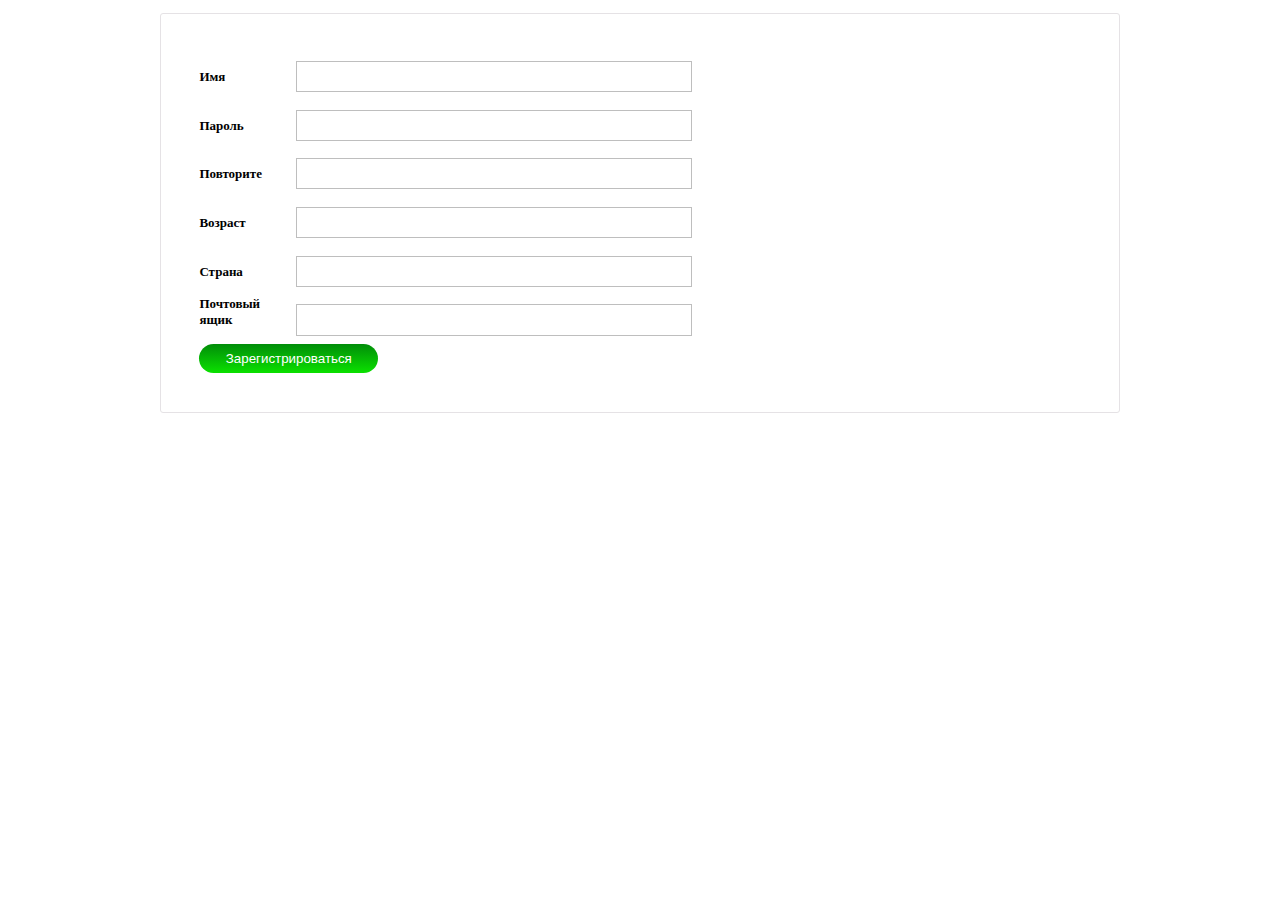
<file: web/view/JSValidate/JSvalidate.html>
<html>
<head>
    <meta charset="UTF-8">

    <link rel="stylesheet" href="style.css">
</head>
<body>

<form onSubmit="return check()" name="form">
    <section class="container one">
        <p><label  >Имя</label>
            <input  type="text" id="user_name" name="user_name" title="Латинские буквы, цифры, _, первый символ – латинская буква), кол-во
            символов не менее 5."  ><span class="err" id="err-uname"></span></p>
        <p><label>Пароль</label>
            <input type="password"  id="password"  name="password" title="Не менее 6 символов,не менее одной буквы в каждом регистре и не менее одной
цифры" ><span class="err" id="err-pwd1"></span></p>

        <p><label >Повторите</label>
            <input  type="password" id="password-check" title="Не менее 6 символов,не менее одной буквы в каждом регистре и не менее одной
цифры" name="password" ><span class="err" id="err-pwd2"></span></p>

        <p><label >Возраст</label>
            <input type="text" id="age" name="age" title="Число от 7 до 120"  ><span></span></p>



        <p><label>Страна</label>
            <input  type="text" id="country" title="Название с большой буквы"  ><span></span></p>


        <div id="items" > <p><label id="email">Почтовый ящик</label>
            <input  type="text" id="mail" title="Mail имеет общий вид iva@mail.ru" name="email"  ><span></span></p>
        </div>

        <button  type="submit">Зарегистрироваться</button>

</section>

</form>

<script>

    function check() {

        var user_name = document.getElementById("user_name").value;
        var password = document.getElementById("password").value;
        var password2 = document.getElementById("password-check").value;
        var age = Number(document.getElementById("age").value);
        var country = document.getElementById("country").value;
        var mail = document.getElementById("mail").value;
        var bad = "";

        if (user_name.length < 5) {
            bad += "Имя слишком короткое" + "\n";
        }

        if (!user_name.match(new RegExp("^[a-zA-Z][a-zA-Z0-9-_\\.]{4,40}$"))) {
            bad += "Неправильно введено имя" + "\n";

        }

        if (!mail.match(new RegExp("^[-\\w.]+@([A-z0-9][-A-z0-9]+\\.)+[A-z]{2,4}$"))) {
            bad += "Неправильно написан email" + "\n";

        }
        if (password.length < 6) {
            bad += "Пароль слишком короткий" + "\n";
        }
        if (!password.match("^(?=.*\\d)(?=.*[a-z])(?=.*[A-Z])(?!.*\\s).*$")) {
            bad += "Неправильно введен пароль" + "\n";
        }
        if (password !== password2) {
            bad += "Пароли не совпадают" + "\n";

        }
        if (age > 120 || age < 7) {
            bad += "Возраст:Ввведите число от 7 до 120" + "\n";

        }
        if (!country.match(new RegExp("^[A-Z][a-z]{1,50}$"))) {
            bad += "Неправильно написана страна проживания" + "\n";

        }

        if (bad != "") {
            bad = "Неверно заполнена форма:" + "\n" +"\n"+ bad;
            alert(bad);
            return false;
        }

    alert("Форма заполнена правильно!");
    return true;
    }
</script>

</body>
</html>
</file>
<file: web/view/JSValidate/style.css>
* {
    margin: 0;
    padding: 0;
    -webkit-box-sizing: border-box;
    -moz-box-sizing: border-box;
    -o-box-sizing: border-box;
    box-sizing: border-box;
}
html {
    background-color: #fff;
    font-size: 13px;
}
.container {
    margin: 1% auto;
    width: 75%;
    border: 1px solid #E5E2E5;
    -webkit-border-radius: 3px;
    -moz-border-radius: 3px;
    -o-border-radius: 3px;
    border-radius: 3px;
}
.container.one {
    font-weight: bold;
    padding: 3%;
}
span, input, label, img {
    display: inline-block;
}
input {
    margin: 1%;
    padding: 0.8%;
    border: 1px solid #BEBEBE;
    width: 45%;
}
label, img {
    width: 6.5em;
}

label {
    position: relative;
}

input ~ span::after {
    content: '';
    padding-left: 5px;
    vertical-align: middle;
}

.butt{
    width:140px;
    height:75px;
}

.container.two {
    background-color: #E5E2E5;
    padding: 1% 0 1% 12%;
}
button {
    color: #fff;
    background-color: #029E0A;
    -webkit-border-radius: 25px;
    -moz-border-radius: 25px;
    -o-border-radius: 25px;
    border-radius: 25px;
    border: none;
    padding: 0.8% 3%;
    -webkit-background: linear-gradient(#018D09, #0BE100);
    -moz-background: linear-gradient(#018D09, #0BE100);
    -o-background: linear-gradient(#018D09, #0BE100);
    background: linear-gradient(#018D09, #0BE100);
    position: relative;
    overflow: hidden;
}
</file>
